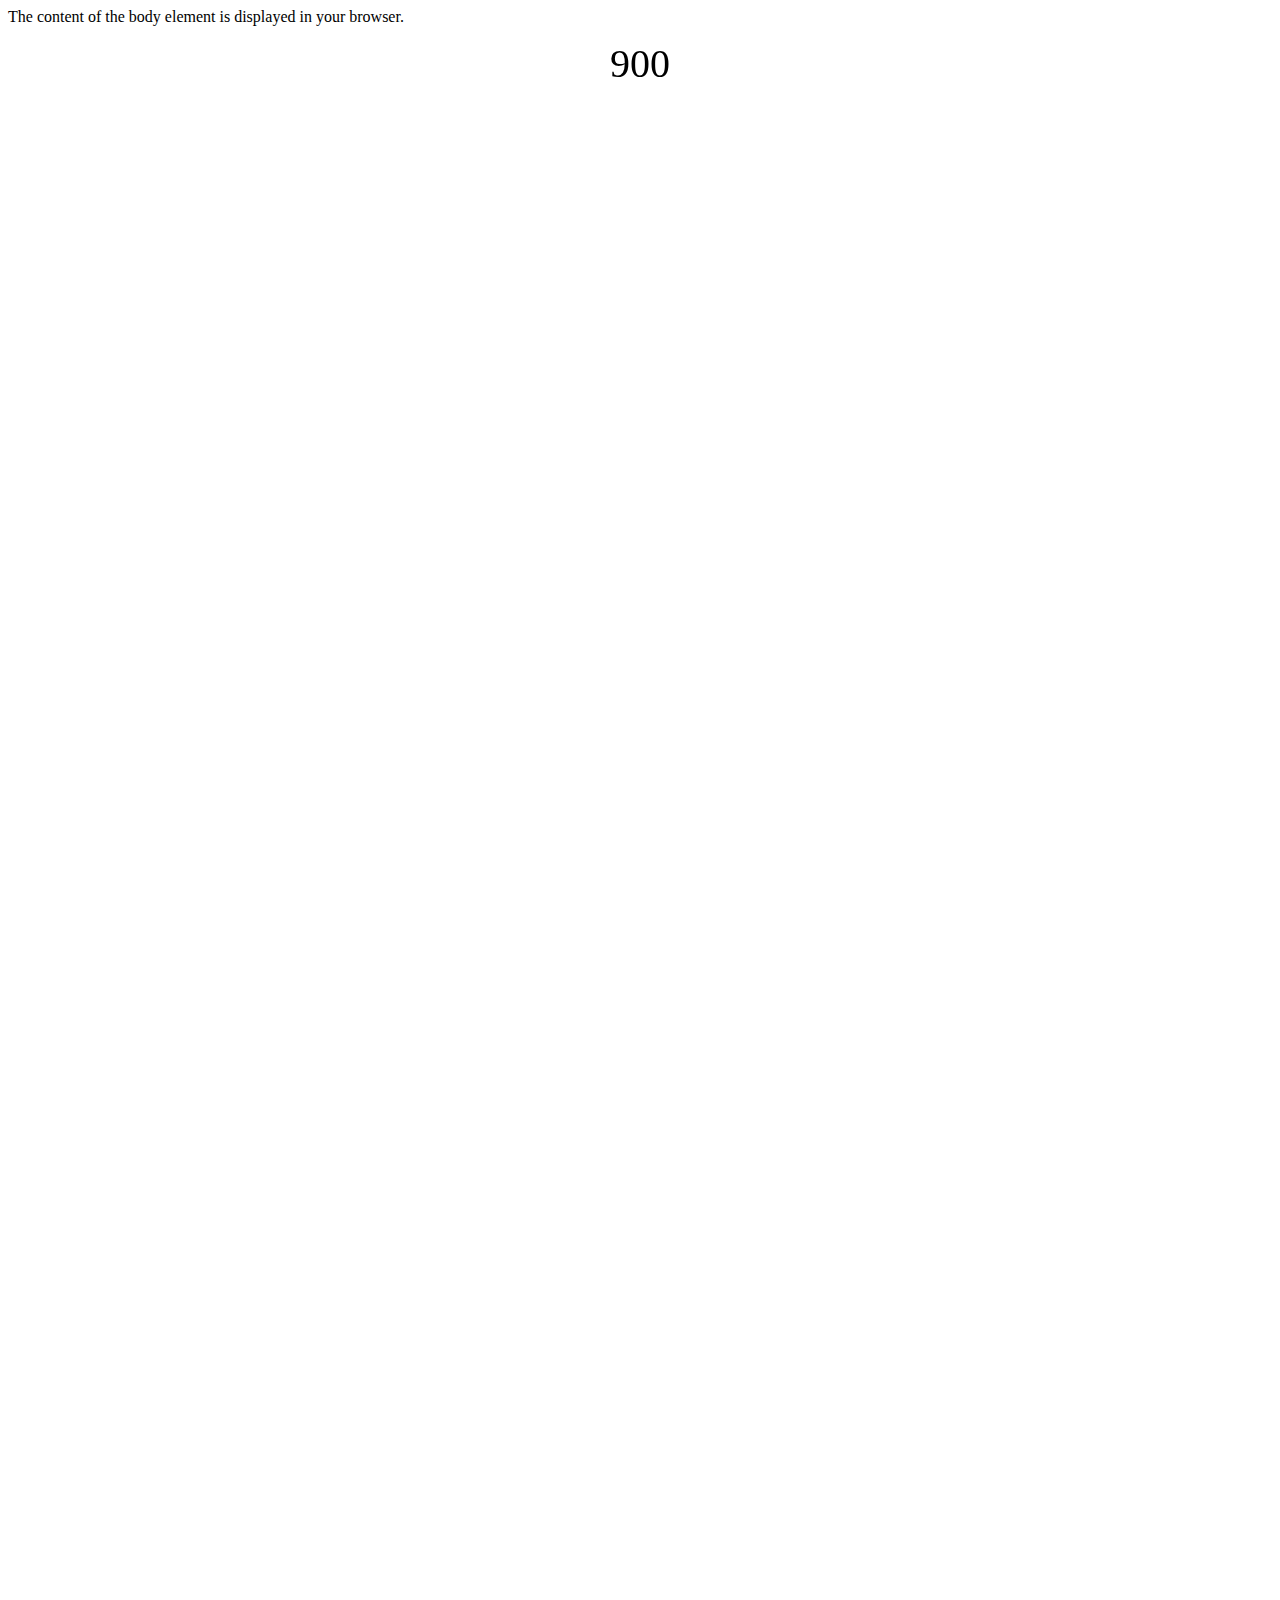
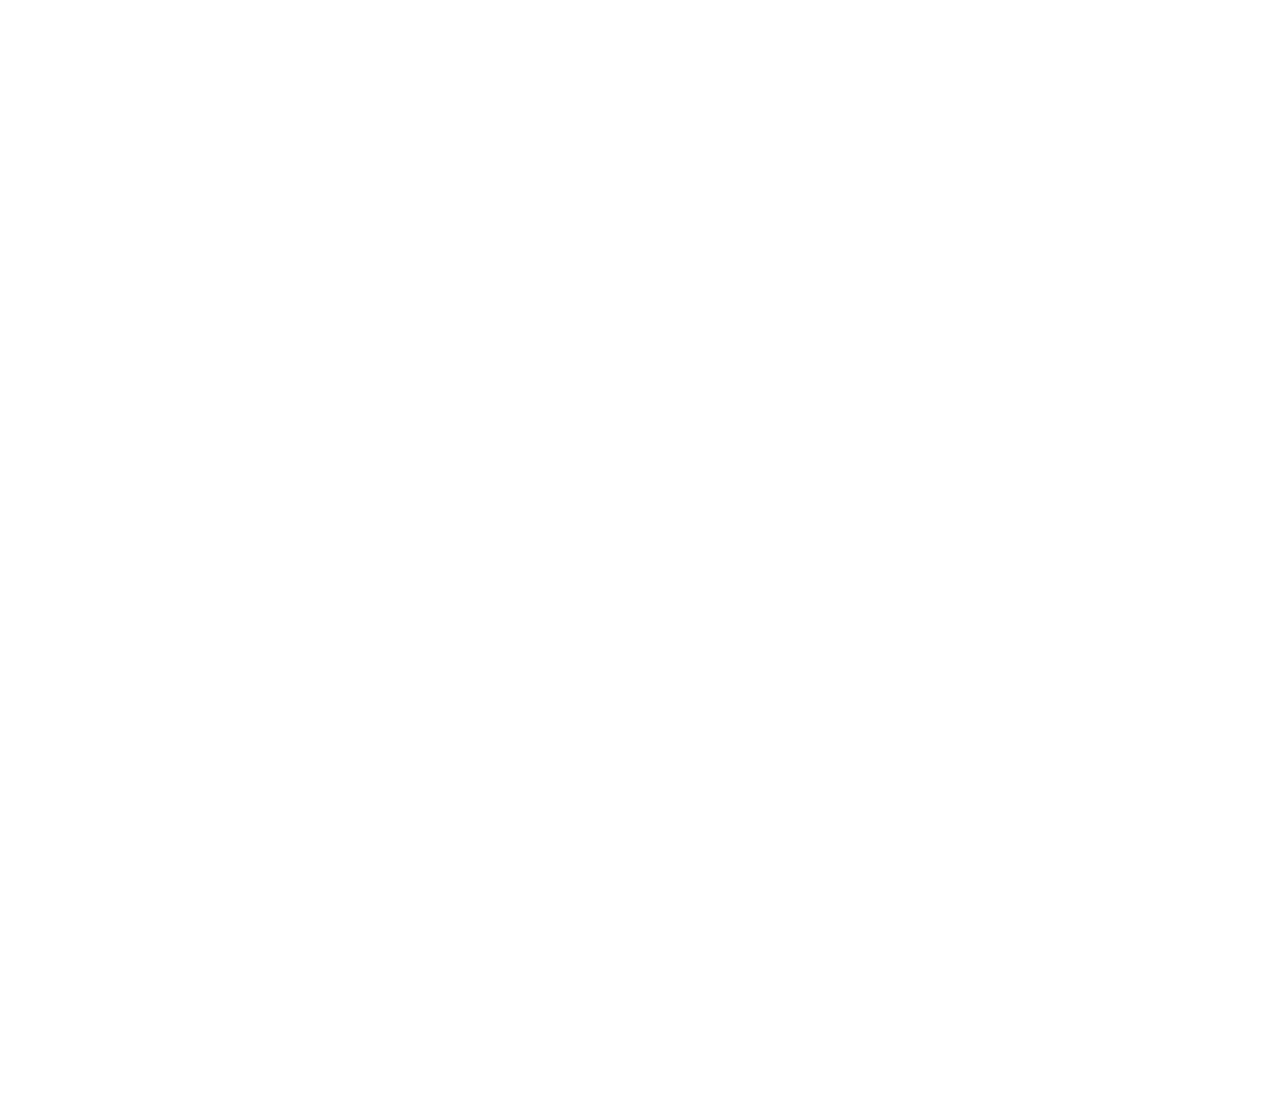
<file: debugger/index.html>
<!DOCTYPE html>
<html>
<head>
<meta name="viewport" content="viewport-fit=cover, width=device-width, initial-scale=1.0, minimum-scale=1.0, maximum-scale=1.0, user-scalable=no" />
</head>

<body style='min-height: 300vh'>
The content of the body element is displayed in your browser.
<div style='position: fixed; top: 40px; left: 50%; transform: translateX(-50%); font-size: 40px;'></div>
</body>

<script>
function rsz() {
document.querySelector('div').textContent = window.innerHeight;
}
rsz();
window.addEventListener('resize', rsz);
</script>
</html>
</file>
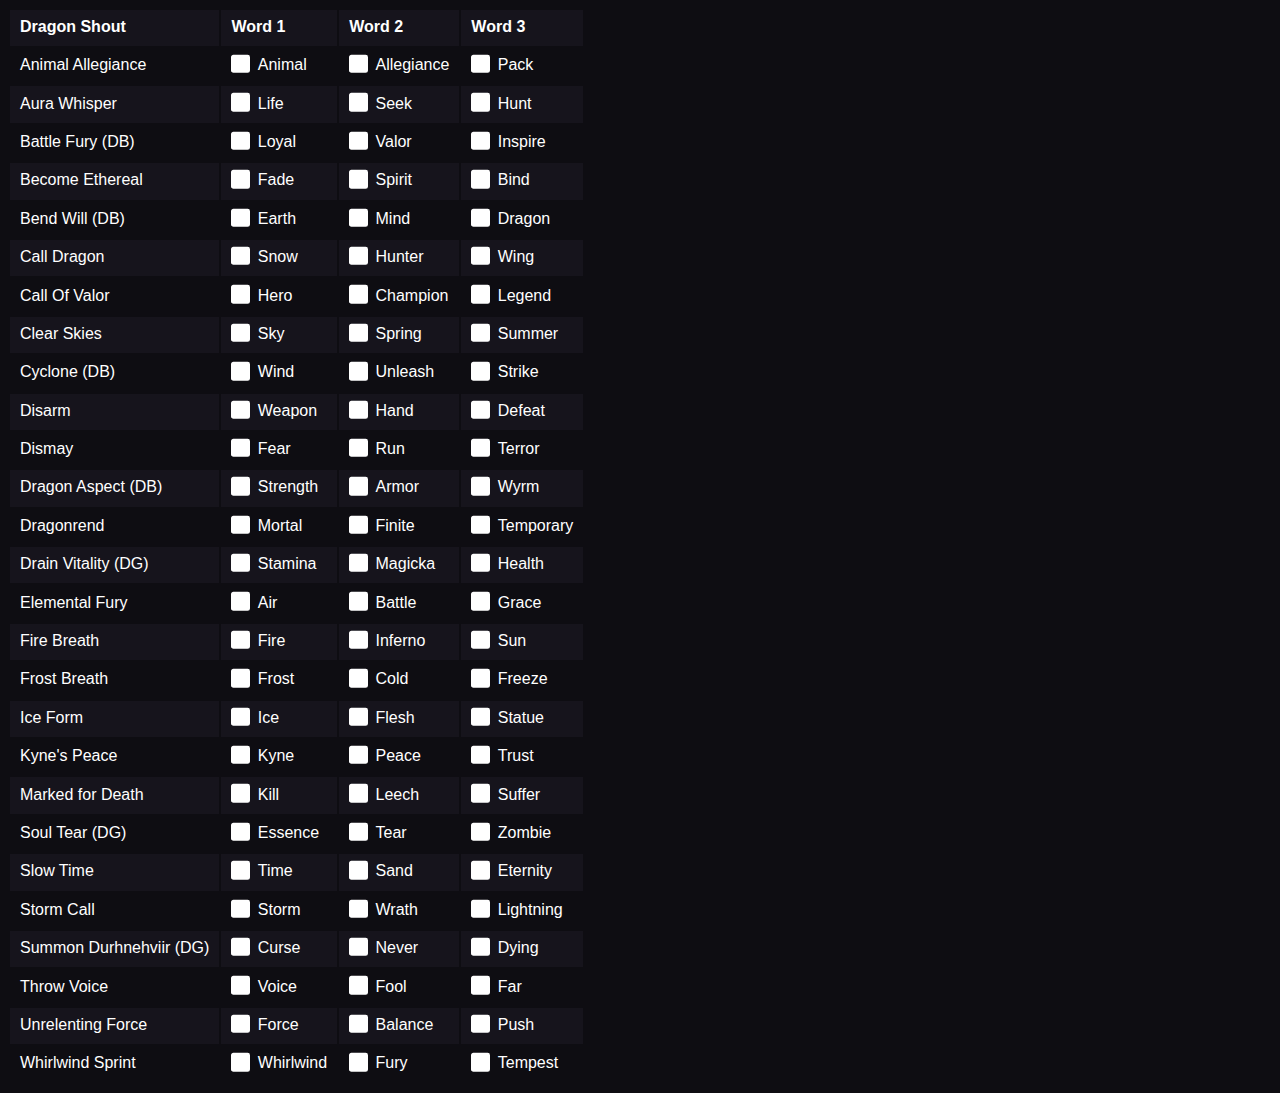
<file: skyrim/shouts.html>
<!DOCTYPE html>
<html>
  <style>
    body {
      background: #0e0d12;
      color: white;
      font-family: "Helvetica Neue", Helvetica, Roboto, Arial, sans-serif;
    }

    thead {
      background: #16141c;
    }

    th {
      text-align: left;
    }

    th,
    td {
      padding: 0.5rem 0.625rem 0.625rem;
    }

    tr:nth-of-type(2n) {
      background: #16141c;
    }
    
    td div {
      display: flex;
      align-items: center;
      gap: 8px;
    }

    input[type="checkbox"] {
      appearance: none;
      background-color: #fff;
      margin: 0;
      font: inherit;
      color: currentColor;
      width: 1.15em;
      height: 1.15em;
      border: 0.15em solid currentColor;
      border-radius: 0.15em;
      transform: translateY(-0.075em);
      display: grid;
      place-content: center;
    }

    input[type="checkbox"]::before {
      content: "";
      width: 0.75em;
      height: 0.75em;
      transform: scale(0);
      transition: 120ms transform ease-in-out;
      box-shadow: inset 1em 1em #6d4aff;
    }

    input[type="checkbox"]:checked::before {
      transform: scale(1);
    }
  </style>
  <body>
    <table id='shoutsTable'>
      <thead>
        <tr>
          <th>Dragon Shout</th>
          <th>Word 1</th>
          <th>Word 2</th>
          <th>Word 3</th>
        </tr>
      </thead>
      <tbody>
        <tr>
          <td>Animal Allegiance</td>
          <td>
            <div>
              <input type="checkbox" name="Animal1" id="Animal1" />
              <label for="Animal1"> Animal</label>
            </div>
          </td>
          <td>
            <div>
              <input type="checkbox" name="Allegiance2" id="Allegiance2" />
              <label for="Allegiance2"> Allegiance</label>
            </div>
          </td>
          <td>
            <div>
              <input type="checkbox" name="Pack3" id="Pack3" />
              <label for="Pack3"> Pack</label>
            </div>
          </td>
        </tr>
        <tr>
          <td>Aura Whisper</td>
          <td>
            <div>
              <input type="checkbox" name="Life4" id="Life4" />
              <label for="Life4"> Life</label>
            </div>
          </td>
          <td>
            <div>
              <input type="checkbox" name="Seek5" id="Seek5" />
              <label for="Seek5"> Seek</label>
            </div>
          </td>
          <td>
            <div>
              <input type="checkbox" name="Hunt6" id="Hunt6" />
              <label for="Hunt6"> Hunt</label>
            </div>
          </td>
        </tr>
        <tr>
          <td>Battle Fury (DB)</td>
          <td>
            <div>
              <input type="checkbox" name="Loyal7" id="Loyal7" />
              <label for="Loyal7"> Loyal</label>
            </div>
          </td>
          <td>
            <div>
              <input type="checkbox" name="Valor8" id="Valor8" />
              <label for="Valor8"> Valor</label>
            </div>
          </td>
          <td>
            <div>
              <input type="checkbox" name="Inspire9" id="Inspire9" />
              <label for="Inspire9"> Inspire</label>
            </div>
          </td>
        </tr>
        <tr>
          <td>Become Ethereal</td>
          <td>
            <div>
              <input type="checkbox" name="Fade10" id="Fade10" />
              <label for="Fade10"> Fade</label>
            </div>
          </td>
          <td>
            <div>
              <input type="checkbox" name="Spirit11" id="Spirit11" />
              <label for="Spirit11"> Spirit</label>
            </div>
          </td>
          <td>
            <div>
              <input type="checkbox" name="Bind12" id="Bind12" />
              <label for="Bind12"> Bind</label>
            </div>
          </td>
        </tr>
        <tr>
          <td>Bend Will (DB)</td>
          <td>
            <div>
              <input type="checkbox" name="Earth13" id="Earth13" />
              <label for="Earth13"> Earth</label>
            </div>
          </td>
          <td>
            <div>
              <input type="checkbox" name="Mind14" id="Mind14" />
              <label for="Mind14"> Mind</label>
            </div>
          </td>
          <td>
            <div>
              <input type="checkbox" name="Dragon15" id="Dragon15" />
              <label for="Dragon15"> Dragon</label>
            </div>
          </td>
        </tr>
        <tr>
          <td>Call Dragon</td>
          <td>
            <div>
              <input type="checkbox" name="Snow16" id="Snow16" />
              <label for="Snow16"> Snow</label>
            </div>
          </td>
          <td>
            <div>
              <input type="checkbox" name="Hunter17" id="Hunter17" />
              <label for="Hunter17"> Hunter</label>
            </div>
          </td>
          <td>
            <div>
              <input type="checkbox" name="Wing18" id="Wing18" />
              <label for="Wing18"> Wing</label>
            </div>
          </td>
        </tr>
        <tr>
          <td>Call Of Valor</td>
          <td>
            <div>
              <input type="checkbox" name="Hero19" id="Hero19" />
              <label for="Hero19"> Hero</label>
            </div>
          </td>
          <td>
            <div>
              <input type="checkbox" name="Champion20" id="Champion20" />
              <label for="Champion20"> Champion</label>
            </div>
          </td>
          <td>
            <div>
              <input type="checkbox" name="Legend21" id="Legend21" />
              <label for="Legend21"> Legend</label>
            </div>
          </td>
        </tr>
        <tr>
          <td>Clear Skies</td>
          <td>
            <div>
              <input type="checkbox" name="Sky22" id="Sky22" />
              <label for="Sky22"> Sky</label>
            </div>
          </td>
          <td>
            <div>
              <input type="checkbox" name="Spring23" id="Spring23" />
              <label for="Spring23"> Spring</label>
            </div>
          </td>
          <td>
            <div>
              <input type="checkbox" name="Summer24" id="Summer24" />
              <label for="Summer24"> Summer</label>
            </div>
          </td>
        </tr>
        <tr>
          <td>Cyclone (DB)</td>
          <td>
            <div>
              <input type="checkbox" name="Wind25" id="Wind25" />
              <label for="Wind25"> Wind</label>
            </div>
          </td>
          <td>
            <div>
              <input type="checkbox" name="Unleash26" id="Unleash26" />
              <label for="Unleash26"> Unleash</label>
            </div>
          </td>
          <td>
            <div>
              <input type="checkbox" name="Strike27" id="Strike27" />
              <label for="Strike27"> Strike</label>
            </div>
          </td>
        </tr>
        <tr>
          <td>Disarm</td>
          <td>
            <div>
              <input type="checkbox" name="Weapon28" id="Weapon28" />
              <label for="Weapon28"> Weapon</label>
            </div>
          </td>
          <td>
            <div>
              <input type="checkbox" name="Hand29" id="Hand29" />
              <label for="Hand29"> Hand</label>
            </div>
          </td>
          <td>
            <div>
              <input type="checkbox" name="Defeat30" id="Defeat30" />
              <label for="Defeat30"> Defeat</label>
            </div>
          </td>
        </tr>
        <tr>
          <td>Dismay</td>
          <td>
            <div>
              <input type="checkbox" name="Fear31" id="Fear31" />
              <label for="Fear31"> Fear</label>
            </div>
          </td>
          <td>
            <div>
              <input type="checkbox" name="Run32" id="Run32" />
              <label for="Run32"> Run</label>
            </div>
          </td>
          <td>
            <div>
              <input type="checkbox" name="Terror33" id="Terror33" />
              <label for="Terror33"> Terror</label>
            </div>
          </td>
        </tr>
        <tr>
          <td>Dragon Aspect (DB)</td>
          <td>
            <div>
              <input type="checkbox" name="Strength34" id="Strength34" />
              <label for="Strength34"> Strength</label>
            </div>
          </td>
          <td>
            <div>
              <input type="checkbox" name="Armor35" id="Armor35" />
              <label for="Armor35"> Armor</label>
            </div>
          </td>
          <td>
            <div>
              <input type="checkbox" name="Wyrm36" id="Wyrm36" />
              <label for="Wyrm36"> Wyrm</label>
            </div>
          </td>
        </tr>
        <tr>
          <td>Dragonrend</td>
          <td>
            <div>
              <input type="checkbox" name="Mortal37" id="Mortal37" />
              <label for="Mortal37"> Mortal</label>
            </div>
          </td>
          <td>
            <div>
              <input type="checkbox" name="Finite38" id="Finite38" />
              <label for="Finite38"> Finite</label>
            </div>
          </td>
          <td>
            <div>
              <input type="checkbox" name="Temporary39" id="Temporary39" />
              <label for="Temporary39"> Temporary</label>
            </div>
          </td>
        </tr>
        <tr>
          <td>Drain Vitality (DG)</td>
          <td>
            <div>
              <input type="checkbox" name="Stamina40" id="Stamina40" />
              <label for="Stamina40"> Stamina</label>
            </div>
          </td>
          <td>
            <div>
              <input type="checkbox" name="Magicka41" id="Magicka41" />
              <label for="Magicka41"> Magicka</label>
            </div>
          </td>
          <td>
            <div>
              <input type="checkbox" name="Health42" id="Health42" />
              <label for="Health42"> Health</label>
            </div>
          </td>
        </tr>
        <tr>
          <td>Elemental Fury</td>
          <td>
            <div>
              <input type="checkbox" name="Air43" id="Air43" />
              <label for="Air43"> Air</label>
            </div>
          </td>
          <td>
            <div>
              <input type="checkbox" name="Battle44" id="Battle44" />
              <label for="Battle44"> Battle</label>
            </div>
          </td>
          <td>
            <div>
              <input type="checkbox" name="Grace45" id="Grace45" />
              <label for="Grace45"> Grace</label>
            </div>
          </td>
        </tr>
        <tr>
          <td>Fire Breath</td>
          <td>
            <div>
              <input type="checkbox" name="Fire46" id="Fire46" />
              <label for="Fire46"> Fire</label>
            </div>
          </td>
          <td>
            <div>
              <input type="checkbox" name="Inferno47" id="Inferno47" />
              <label for="Inferno47"> Inferno</label>
            </div>
          </td>
          <td>
            <div>
              <input type="checkbox" name="Sun48" id="Sun48" />
              <label for="Sun48"> Sun</label>
            </div>
          </td>
        </tr>
        <tr>
          <td>Frost Breath</td>
          <td>
            <div>
              <input type="checkbox" name="Frost49" id="Frost49" />
              <label for="Frost49"> Frost</label>
            </div>
          </td>
          <td>
            <div>
              <input type="checkbox" name="Cold50" id="Cold50" />
              <label for="Cold50"> Cold</label>
            </div>
          </td>
          <td>
            <div>
              <input type="checkbox" name="Freeze51" id="Freeze51" />
              <label for="Freeze51"> Freeze</label>
            </div>
          </td>
        </tr>
        <tr>
          <td>Ice Form</td>
          <td>
            <div>
              <input type="checkbox" name="Ice52" id="Ice52" />
              <label for="Ice52"> Ice</label>
            </div>
          </td>
          <td>
            <div>
              <input type="checkbox" name="Flesh53" id="Flesh53" />
              <label for="Flesh53"> Flesh</label>
            </div>
          </td>
          <td>
            <div>
              <input type="checkbox" name="Statue54" id="Statue54" />
              <label for="Statue54"> Statue</label>
            </div>
          </td>
        </tr>
        <tr>
          <td>Kyne's Peace</td>
          <td>
            <div>
              <input type="checkbox" name="Kyne55" id="Kyne55" />
              <label for="Kyne55"> Kyne</label>
            </div>
          </td>
          <td>
            <div>
              <input type="checkbox" name="Peace56" id="Peace56" />
              <label for="Peace56"> Peace</label>
            </div>
          </td>
          <td>
            <div>
              <input type="checkbox" name="Trust57" id="Trust57" />
              <label for="Trust57"> Trust</label>
            </div>
          </td>
        </tr>
        <tr>
          <td>Marked for Death</td>
          <td>
            <div>
              <input type="checkbox" name="Kill58" id="Kill58" />
              <label for="Kill58"> Kill</label>
            </div>
          </td>
          <td>
            <div>
              <input type="checkbox" name="Leech59" id="Leech59" />
              <label for="Leech59"> Leech</label>
            </div>
          </td>
          <td>
            <div>
              <input type="checkbox" name="Suffer60" id="Suffer60" />
              <label for="Suffer60"> Suffer</label>
            </div>
          </td>
        </tr>
        <tr>
          <td>Soul Tear (DG)</td>
          <td>
            <div>
              <input type="checkbox" name="Essence61" id="Essence61" />
              <label for="Essence61"> Essence</label>
            </div>
          </td>
          <td>
            <div>
              <input type="checkbox" name="Tear62" id="Tear62" />
              <label for="Tear62"> Tear</label>
            </div>
          </td>
          <td>
            <div>
              <input type="checkbox" name="Zombie63" id="Zombie63" />
              <label for="Zombie63"> Zombie</label>
            </div>
          </td>
        </tr>
        <tr>
          <td>Slow Time</td>
          <td>
            <div>
              <input type="checkbox" name="Time64" id="Time64" />
              <label for="Time64"> Time</label>
            </div>
          </td>
          <td>
            <div>
              <input type="checkbox" name="Sand65" id="Sand65" />
              <label for="Sand65"> Sand</label>
            </div>
          </td>
          <td>
            <div>
              <input type="checkbox" name="Eternity66" id="Eternity66" />
              <label for="Eternity66"> Eternity</label>
            </div>
          </td>
        </tr>
        <tr>
          <td>Storm Call</td>
          <td>
            <div>
              <input type="checkbox" name="Storm67" id="Storm67" />
              <label for="Storm67"> Storm</label>
            </div>
          </td>
          <td>
            <div>
              <input type="checkbox" name="Wrath68" id="Wrath68" />
              <label for="Wrath68"> Wrath</label>
            </div>
          </td>
          <td>
            <div>
              <input type="checkbox" name="Lightning69" id="Lightning69" />
              <label for="Lightning69"> Lightning</label>
            </div>
          </td>
        </tr>
        <tr>
          <td>Summon Durhnehviir (DG)</td>
          <td>
            <div>
              <input type="checkbox" name="Curse70" id="Curse70" />
              <label for="Curse70"> Curse</label>
            </div>
          </td>
          <td>
            <div>
              <input type="checkbox" name="Never71" id="Never71" />
              <label for="Never71"> Never</label>
            </div>
          </td>
          <td>
            <div>
              <input type="checkbox" name="Dying72" id="Dying72" />
              <label for="Dying72"> Dying</label>
            </div>
          </td>
        </tr>
        <tr>
          <td>Throw Voice</td>
          <td>
            <div>
              <input type="checkbox" name="Voice73" id="Voice73" />
              <label for="Voice73"> Voice</label>
            </div>
          </td>
          <td>
            <div>
              <input type="checkbox" name="Fool74" id="Fool74" />
              <label for="Fool74"> Fool</label>
            </div>
          </td>
          <td>
            <div>
              <input type="checkbox" name="Far75" id="Far75" />
              <label for="Far75"> Far</label>
            </div>
          </td>
        </tr>
        <tr>
          <td>Unrelenting Force</td>
          <td>
            <div>
              <input type="checkbox" name="Force76" id="Force76" />
              <label for="Force76"> Force</label>
            </div>
          </td>
          <td>
            <div>
              <input type="checkbox" name="Balance77" id="Balance77" />
              <label for="Balance77"> Balance</label>
            </div>
          </td>
          <td>
            <div>
              <input type="checkbox" name="Push78" id="Push78" />
              <label for="Push78"> Push</label>
            </div>
          </td>
        </tr>
        <tr>
          <td>Whirlwind Sprint</td>
          <td>
            <div>
              <input type="checkbox" name="Whirlwind79" id="Whirlwind79" />
              <label for="Whirlwind79"> Whirlwind</label>
            </div>
          </td>
          <td>
            <div>
              <input type="checkbox" name="Fury80" id="Fury80" />
              <label for="Fury80"> Fury</label>
            </div>
          </td>
          <td>
            <div>
              <input type="checkbox" name="Tempest81" id="Tempest81" />
              <label for="Tempest81"> Tempest</label>
            </div>
          </td>
        </tr>
      </tbody>
    </table>
  </body>

  <script>
    const inputs = document.querySelectorAll("input");
    let store = getStore();

    if (!store) {
      localStorage.setItem("shouts", "[]");
      store = getStore();
    } else {
      const storage = JSON.parse(store);
      storage.forEach((id) => {
        document.getElementById(id).checked = true;
      });
    }

    document.getElementById('shoutsTable').addEventListener("change", (e) => storeToggle(e.target.id));

    function getStore() {
      return localStorage.getItem("shouts");
    }

    function setStore(value) {
      value = JSON.stringify(value);
      localStorage.setItem("shouts", value);
      store = getStore();
    }

    function storeToggle(id) {
      const storage = JSON.parse(store);

      if (!storage.includes(id)) {
        storage.push(id);
        setStore(storage);
        return;
      }

      const index = storage.indexOf(id);

      if (index > -1) {
        storage.splice(index, 1);
        setStore(storage);
      }
    }
  </script>
</html>
</file>
